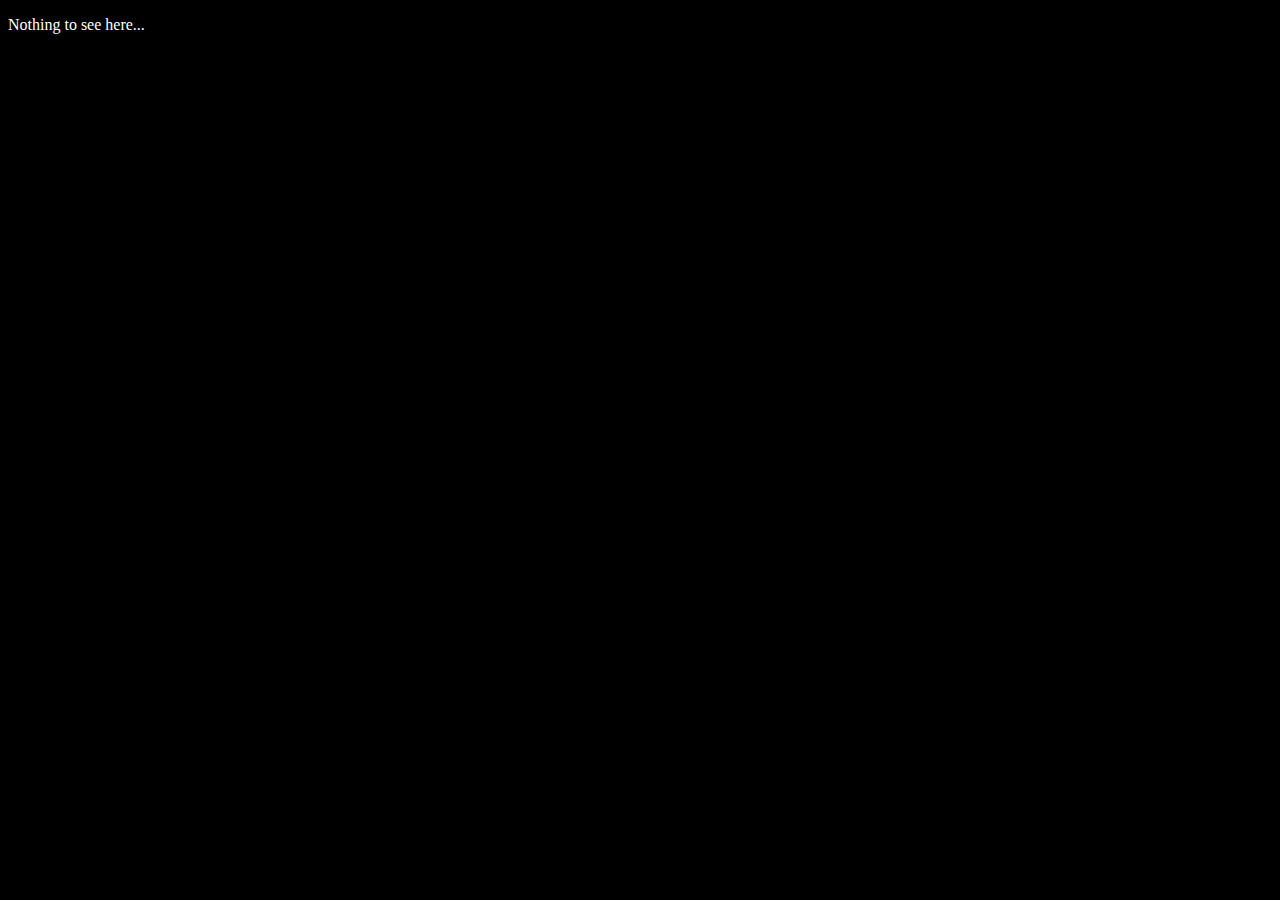
<file: index.html>
<!DOCTYPE html>
<html lang="en">
<head>
  <meta charset="UTF-8">
  <meta http-equiv="X-UA-Compatible" content="IE=Edge">
  <meta name="viewport" content="width=device-width, initial-scale=1">

  <title>HTML</title>
  
  <!-- HTML -->
  

  <!-- Custom Styles -->
  <link rel="stylesheet" href="style.css">
</head>

<body>
  <p>Nothing to see here...</p>
  <!-- Project -->
  <script src="main.js"></script>
</body>
</html>
</file>
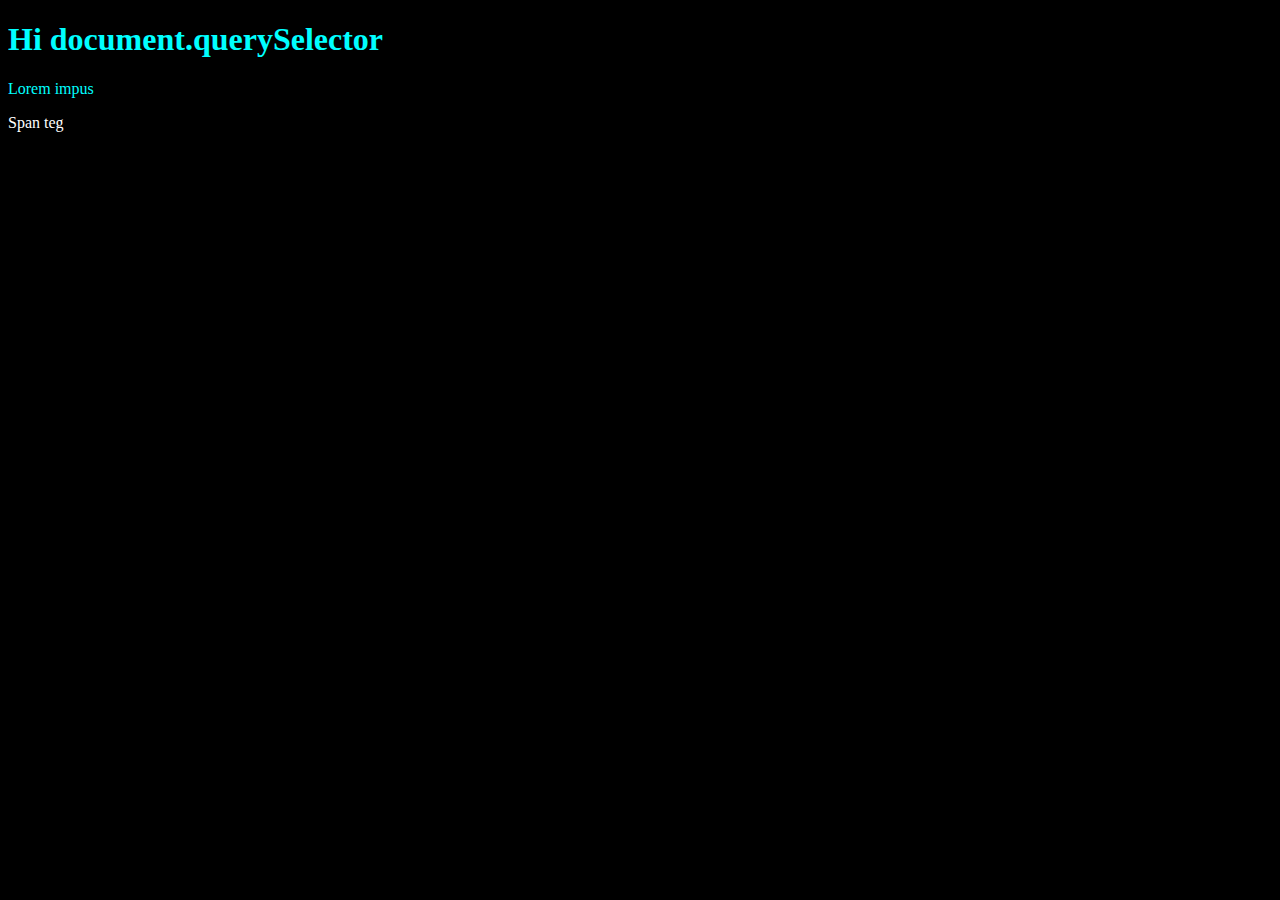
<file: 13. DOM element tanlash/index.html>
<!DOCTYPE html>
<html lang="en">
<head>
  <meta charset="UTF-8">
  <meta http-equiv="X-UA-Compatible" content="IE=Edge">
  <meta name="viewport" content="width=device-width, initial-scale=1">

  <title>HTML</title>
  
  <link rel="stylesheet" href="../style.css">
</head>

<body>
  <h1>Hi document.querySelector</h1>
  <p>Lorem impus</p>
  <span>Span teg</span>
  <script src="main.js"></script>
</body>
</html>
</file>
<file: style.css>
body {
    background-color: #000;
    color: #fff
}

.cyan-backgrount {
  background-color: cyan;
  color: #000
} .cyan {
  color: cyan
}

.green {
  color: green
}
</file>
